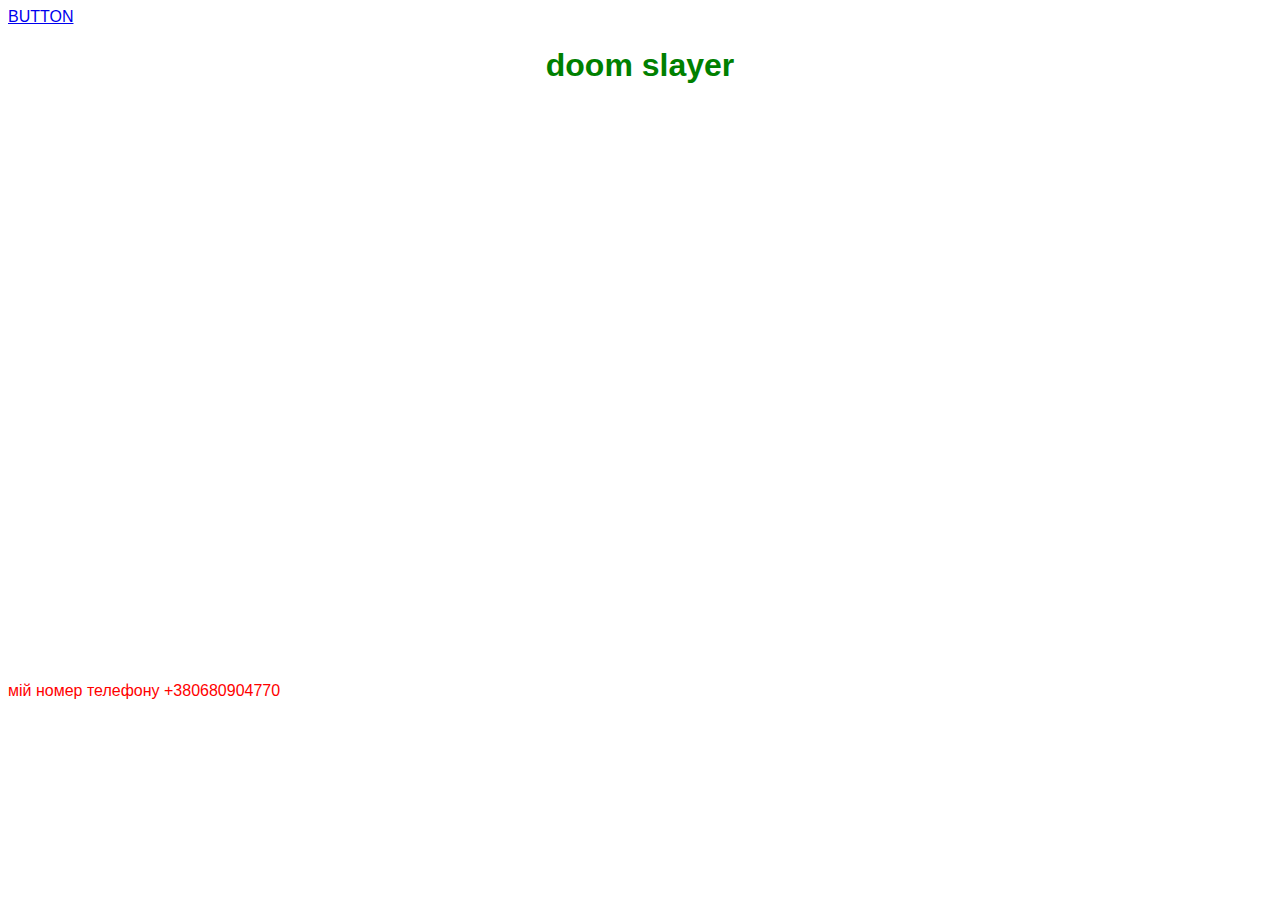
<file: index.html>
<!DOCTYPE html>
<html lang="en">
<head>
    <link rel="stylesheet" href="style.css">
    <meta charset="UTF-8">
    <meta name="viewport" content="width=device-width, initial-scale=1.0">
    <title>Document</title>
</head>
<body>
    <a href="index2.html"> BUTTON </a>
    <header>
        <h1>
     <h1 style='text-align:center ; font-size 35px ; color:green'>doom slayer
        </h1>
    </header>

    <main>
        Згідно з раннім прес-релізом гри та «Біблії Doom» — дизайн-документом, написаним Томом Холлом під час роботи над першою грою серії — гравець мав взяти під керування одного з чотирьох солдатів, спрямованих на військово-дослідницьку базу на вигаданій планеті Тей-Тенга. Придумані Холлом персонажі мали мати певні біографії та імена на кшталт «Бадді Дакоте» (англ. Buddy Dacote, скорочення від dies at conclusion of this episode — «вмирає наприкінці цього епізоду»), але під час роботи над грою напрацювання Холла були відкинуті, а сюжет гранично спрощений. За словами геймдизайнера Джона Ромеро, у морпіха з Doom не було якогось певного імені - за задумом розробників, герой гри повинен був бути втіленням гравця, "це повинні були бути ви самі". Перший нарис майбутнього персонажа гри намалював Адріан Кармак; він також виліпив із глини фігурку персонажа, яку співробітники id Software відсканували та використали для створення графіки у грі. Для зображення Doomguy на обкладинці коробки із грою позував сам Джон Ромеро[4]. Хол і Ромеро пізніше підтверджували, що Думгай є нащадком Бі Джея Бласковиця, протагоніста серії ігор Wolfenstein, як і Біллі Блейз – протагоніст серії ігор Commander Keen
        У перших двох частинах Doom головного героя можна побачити на фоновому зображенні ігрового меню. Там він зображений мускулистим чоловіком з блакитними очима і русявим волоссям, одягненим у зелений бронежилет із шоломом, що приховує його обличчя, на ногах зелені штани та сірі чоботи, на руках коричневі рукавички. Армійська стрижка. Живіт оголений: мабуть, ця частина бронежилета була вирвана кігтями монстрів, оскільки на багатьох неігрових зображеннях морпіха прес закрито. У Doom 2 він вже зображений без шолома, але його обличчя, як і раніше, не видно, оскільки воно звернене від глядача. Одне з небагатьох місць в іграх цієї серії, де зображується обличчя головного героя, це HUD, де воно присутнє в жвавому вигляді: реагує на атаки, звертаючи свій погляд у бік загрози, хижо посміхається при підборі зброї та артефактів, набуває все більш змучений вигляд при отриманні пошкоджень. Також судити про зовнішність персонажа можна по трупах морпіхів або спрайтів гравців у розрахованій на багато користувачів грі, де він зображений з автоматичною гвинтівкою M-16 в руках. У Ultimate Doom є заставка з Doomguy, яка показується гравцеві після проходження четвертого епізоду Thy Flesh Consumed, на якій можна розглянути всі деталі його зовнішності, у тому числі його обличчя; в руках він тримає закривавлену кролячу голову, що належить його улюбленцю на ім'я Дейзі, і дробовик. У Doom 64 морпіх трохи зменшив вагу, носить трохи змінену чорну броню, і на шоломі у нього з'явилася радіоантена. Його обличчя не показується десь у цій грі.

        У Doom 3 про головного героя відомо не дуже багато, але інформація про нього є. У новелі його ім'я Джон Кейн, колишній майор, знижений у званні та засланий на Марс охоронцем. Він показаний як у міру м'язистий, міцний і розумний солдат. Вміє поводитися з усіма видами зброї. Незважаючи на брутальність, у грі багато натяків на страх головного героя. Броня складається з нагрудника з кевлару та наплічників, під які надягається гумова підкладка. На гумовій основі кевларова пластина. За спиною кисневий балон. На поясі має кілька кишень для боєприпасів. Нижче у нього захищає пах бандаж, наколінники та механізовані черевики. У самій грі він не вимовляє жодного слова, але його голос можна чути під час отримання втрат або після того, як він вмирає. У Doom 3: Resurrection of Evil у персонажа штани та броня синього відтінку, стрижка «під нуль». Сама броня зазнала змін. Нагрудник змінився більш рельєфний, змінився захист паху і наколінники з черевиками.

        У перезапуску першої частини Doom ім'я головного героя невідоме, проте вчені називають його Солдат Рока; демони ж дали йому прізвисько «Кат Року». У грі він є найжахливішим створенням для демонів, воїном, який переміг монстрів усіх категорій і навіть убив великого і величезного Титану. На самому Солдаті Року надіта майже неруйнівна для людських атак броня, яка називається «Преторіанською». Головний герой, на відміну від минулих частин ігор, просто розриває частини демонів, не шкодуючи нікого, а також володіє навичками поводження з усіма видами зброї. Так як герой не дає шансу на виживання нікому з демонів, то й пекельні тварюки невблаганні по відношенню до нього. У Doom Eternal зовнішній вигляд Пала Рока було змінено. Головний герой отримав у розпорядження нову броню з наплічним вогнеметом та наручним висувним лезом, яке він використовує для звірячих добивань. Єдиний раз за всі появу в іграх, персонаж був озвучений у кількох сценах. Як актора озвучення героя виступив Меттью Воттерсон. Також в Eternal було показано, що Кат Рока є не черговим втіленням Думгая з оригінальних ігор, а безпосередньо ним самим, унаслідок чого головним героєм усіх основних ігор серії за винятком Doom 3 та доповнення Resurrection of Evil є початкова інкарнація героя.

        Крім серії Doom Думгай двічі з'являвся в іграх серії Quake: у Quake 3 Arena та Quake Champions він є одним із грабельних персонажів.

    </main>

    <footer>
      мій номер телефону +380680904770
    </footer>
</body>
</html>
</file>
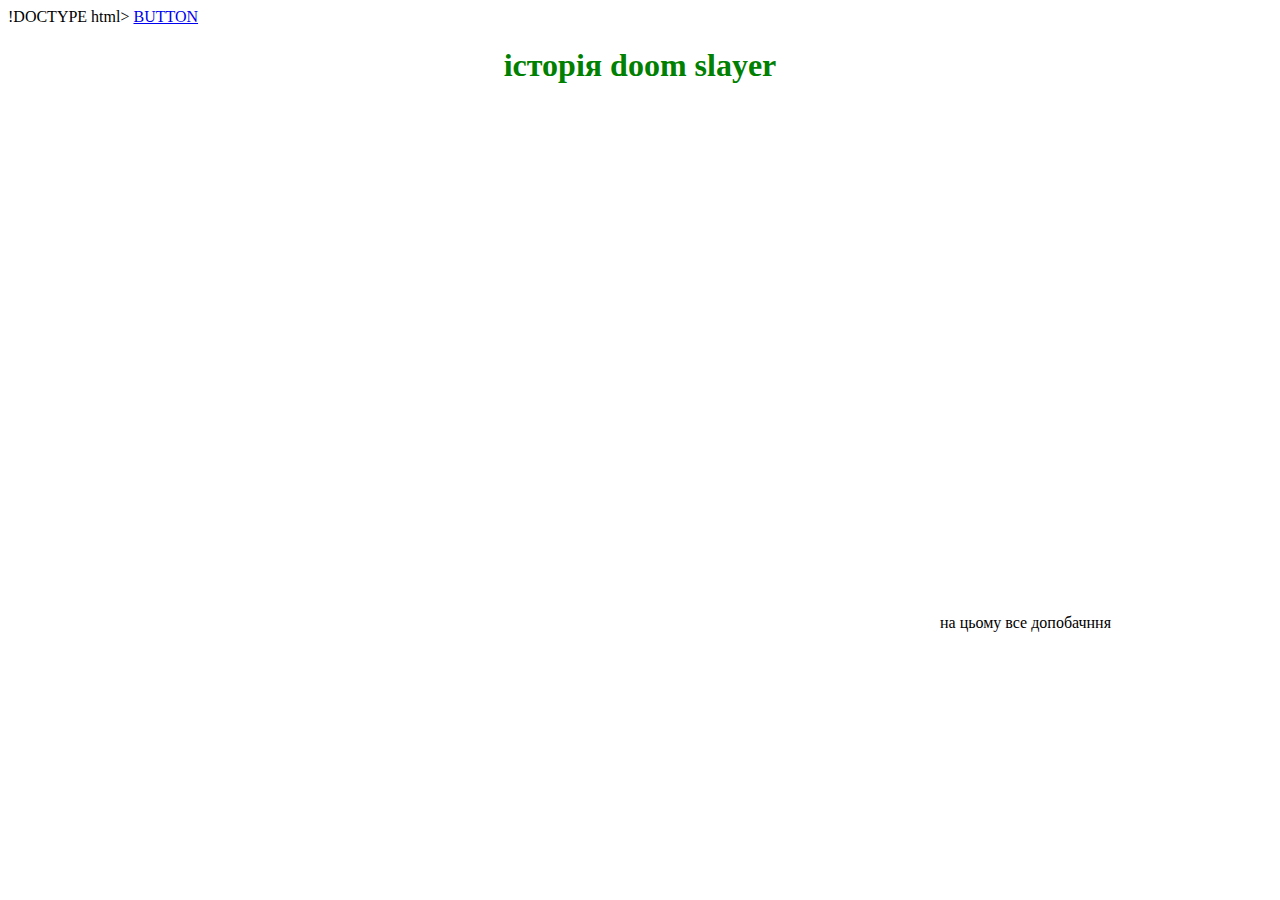
<file: index2.html>
!DOCTYPE html>
<html lang="en">
<head>
    <link rel="stylesheet" href="style2.css">
    <meta charset="UTF-8">
    <meta name="viewport" content="width=device-width, initial-scale=1.0">
    <title>Document</title>
</head>
<body>
    <a href="index3.html"> BUTTON </a>
    <header>
        <h1>
     <h1 style='text-align:center ; font-size 35px ; color:green'>історія doom slayer
        </h1>
    </header>

    <main>
        <iframe width="928" height="522" src="https://www.youtube.com/embed/qwUdqieY1eM" title="Полная история DOOM" frameborder="0" allow="accelerometer; autoplay; clipboard-write; encrypted-media; gyroscope; picture-in-picture; web-share" referrerpolicy="strict-origin-when-cross-origin" allowfullscreen></iframe>
        на цьому все допобачння
    </main>
</body>
</html>
</file>
<file: style.css>
body {
    font-family: sans-serif;
}
body {
    background-image: url(https://i.redd.it/sg0ofsbguqs81.jpg);
    background-size: cover;
}
h1{
    text-align: center;
}
main{
   color: rgb(255, 255, 255); 
}
footer{
   color: rgb(255, 0, 0);  
}
</file>
<file: style2.css>
body {
    background-image: url(https://i.redd.it/sg0ofsbguqs81.jpg);
    background-size: cover;
}
</file>
